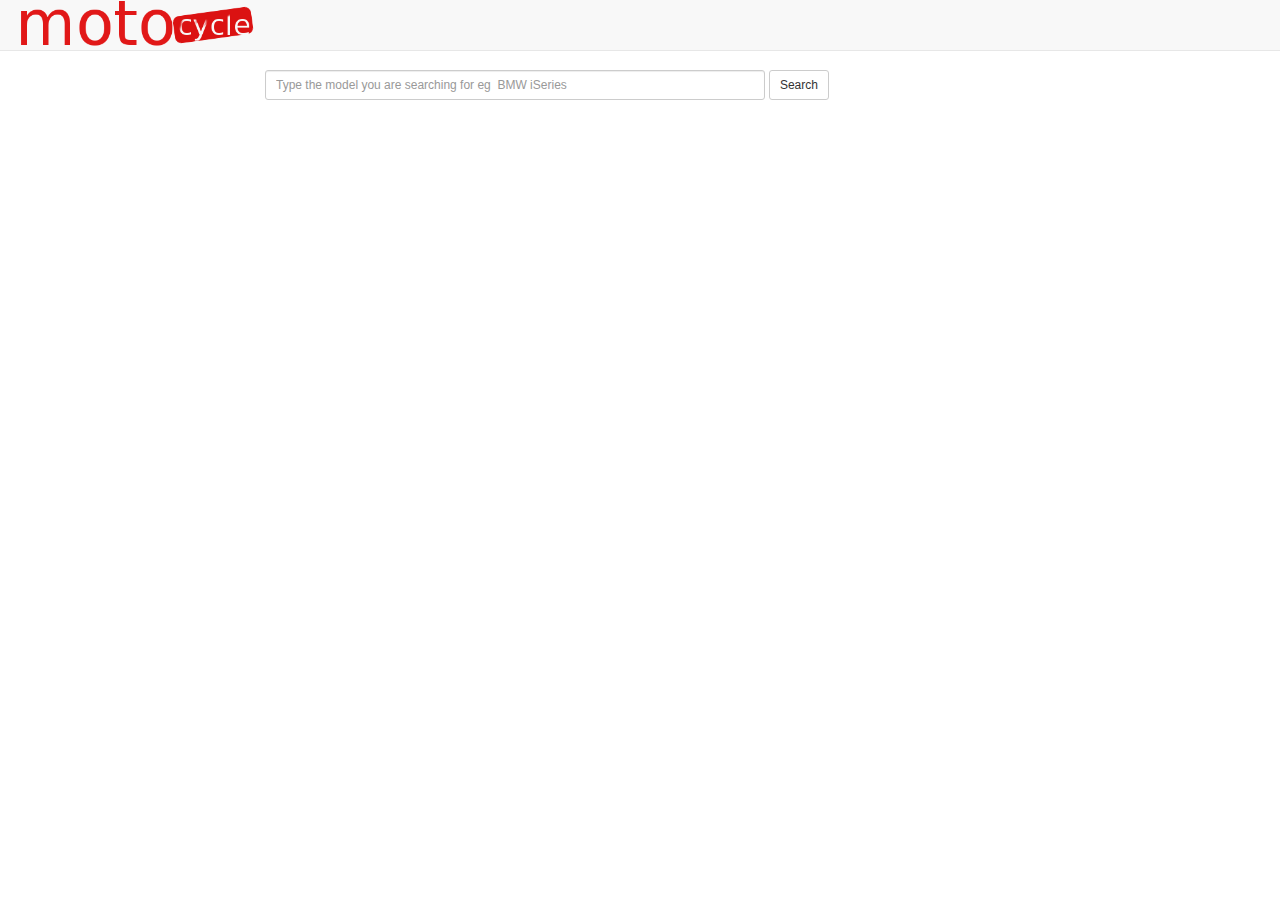
<file: webapps/motocycle/templates/base.html>
<html>
   <head>
      <meta name="description" content="the place to shop and sell your car">
      <meta name="keywords" content="carsales, motorsport, vehicles">
      <meta name="author" content="beven nyamande">
      <meta name="copyright" content="beven nyamande &copy; 2016">
      <title>MotoCycles</title>
      <link rel="icon" href="../static/img/icon.png">
      <link rel="stylesheet" href="../static/css/bootstrap.css">
      <link rel="stylesheet" href="../static/css/font-awesome-4.0.1.min.css">
   </head>
    <body>
      <nav class="navbar navbar-default navbar-fixed-top">
          <div class="navbar-header">
            <a class="navbar-brand" href=""><img src="../static/img/LOGO.png" alt="" class="img-responsive" style="height:70px;margin-top:-24px;"></a>
         </div>
            <div id="navbar" class="collapse navbar-collapse" >
              <ul class="nav navbar-nav pull-right navbar-links">
		      
            </ul>
       </div>
      </nav>
    <div class="container" style="margin-top:70px;">
	    <div class="row">  
		    <div class="col-lg-2"></div>
		    <div class="col-lg-8">
		      <div class="">
			<form class="form-inline">
				<div class="form-group">
		              <input type="text"  class="form-control input-sm" name="search" value="" style="width:500px;" placeholder="Type the model you are searching for eg  BMW iSeries">	
			      <button type="submit" class="btn btn-default btn-sm">Search</button>
				</div>
			</form>
		      </div> 
		    </div>
		    <div class="col-lg-2"></div>
	   </div>
    </div>
    </body>
    </html>
</file>
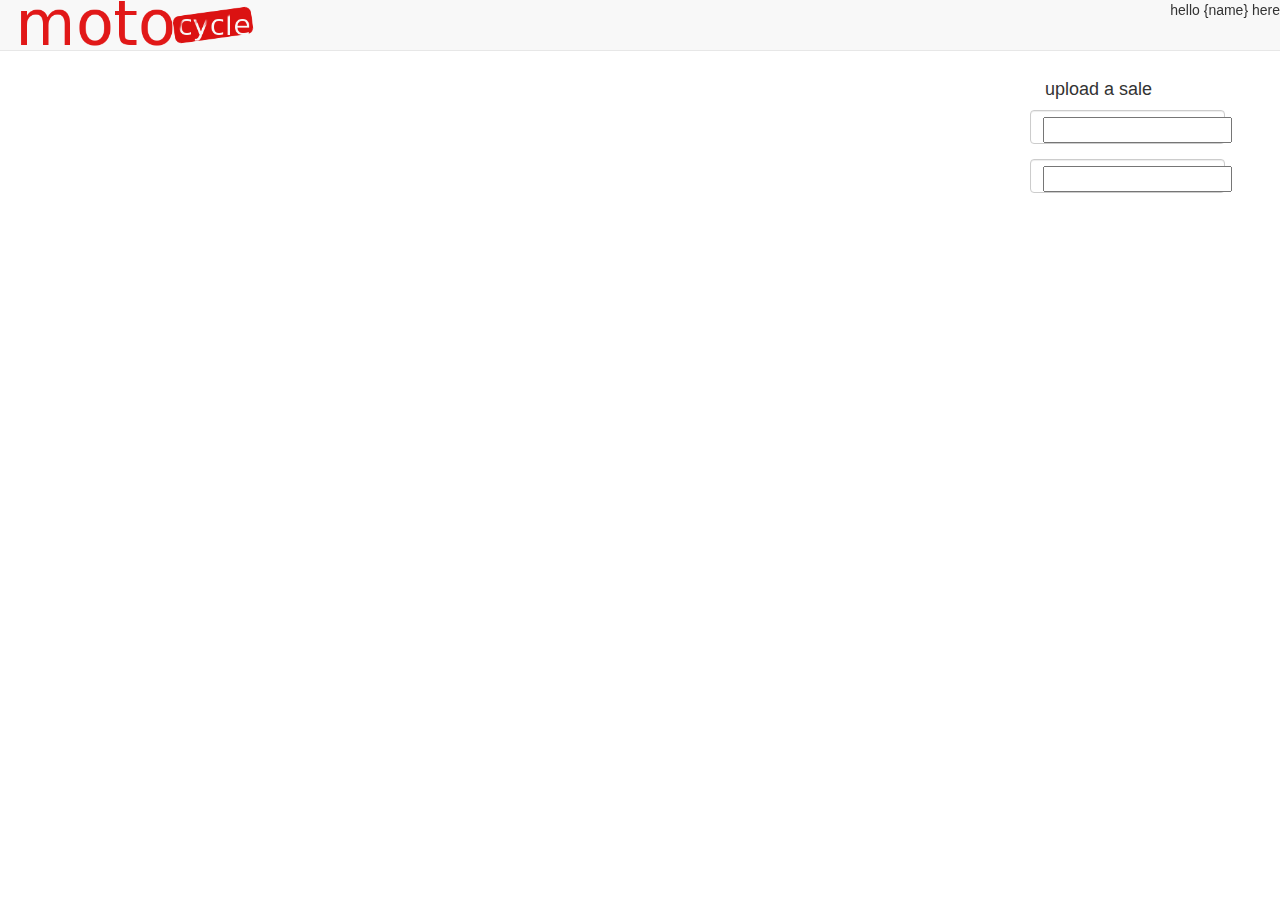
<file: webapps/motocycle/templates/user.html>
<html>
   <head>
      <meta name="description" content="the place to shop and sell your car">
      <meta name="keywords" content="carsales, motorsport, vehicles">
      <meta name="author" content="beven nyamande">
      <meta name="copyright" content="beven nyamande &copy; 2016">
      <title>MotoCycles</title>
      <link rel="icon" href="../static/img/icon.png">
      <link rel="stylesheet" href="../static/css/bootstrap.css">
      <link rel="stylesheet" href="../static/css/font-awesome-4.0.1.min.css">
   </head>
    <body>
      <nav class="navbar navbar-default navbar-fixed-top">
          <div class="navbar-header">
            <a class="navbar-brand" href=""><img src="../static/img/LOGO.png" alt="" class="img-responsive" style="height:70px;margin-top:-24px;"></a>
         </div>
            <div id="navbar" class="collapse navbar-collapse" >
              <ul class="nav navbar-nav pull-right navbar-links">
		      
				  <li>hello {name} here</li>
            </ul>
       </div>
      </nav>
    <div class="container" style="margin-top:70px;">
	    <div class="row">  
		    <div class="col-lg-2"></div>
		    <div class="col-lg-8">
		      <div class="">
		      </div> 
		    </div>
		    <div class="col-lg-2">
				<h4> upload a sale</h4>	
				<form class="form-horizontal">
				
					<div class="form-group"	>
						<div class="form-control">
							<input type="text">	
						</div>	
					</div>
					<div class="form-group"	>
						<div class="form-control">
							<input type="text">	
						</div>	
					</div>
				
				</form>
			</div>
	   </div>
    </div>
    </body>
    </html>
</file>
